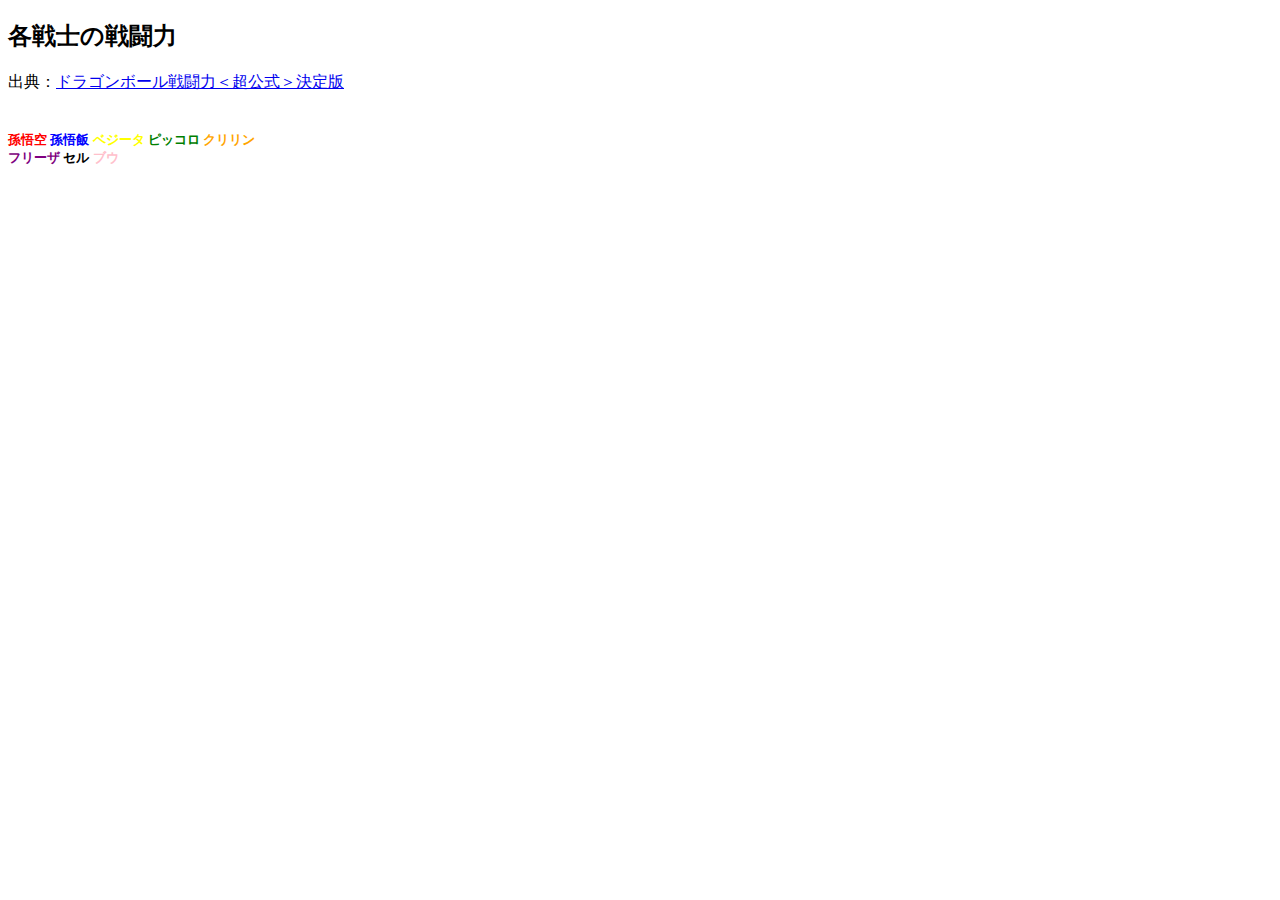
<file: resources/public/sentou.html>
<!DOCTYPE html>
<html lang="jp">
  <head>
    <meta charset="utf-8">
    <title>sentou</title>
    <script src="http://d3js.org/d3.v3.min.js" charset="utf-8"></script>
    <link rel="stylesheet" type="text/css" href="assets/css/sentou.css">
  </head>
  </html>
  <body>
    <h2>各戦士の戦闘力</h2>
    出典：<a href="http://dragonballbp.web.fc2.com/">ドラゴンボール戦闘力＜超公式＞決定版</a>
    <h5>
      <br><font color="red">孫悟空</font>
      <font color="blue">孫悟飯</font>
      <font color="yellow">ベジータ</font>
      <font color="green">ピッコロ</font>
      <font color="orange">クリリン</font>
      <br><font color="purple">フリーザ</font>
      <font color="black">セル</font>
      <font color="pink">ブウ</font>
    </h5>

    <script type="text/javascript">
     /* var margin = {top: 20, right: 20, bottom: 30, left: 150},
     width = 1500 - margin.left - margin.right,
     height = 700 - margin.top - margin.bottom; */
     var margin = {top: 10, right: 10, bottom: 100, left: 120},
     margin2 = {top: 430, right: 10, bottom: 20, left: 120},
     width = 1200 - margin.left - margin.right,
     height = 500 - margin.top - margin.bottom,
     height2 = 500 - margin2.top - margin2.bottom;
 
     var parseDate = d3.time.format("%Y/%m/%d").parse;
 
     // スケールと出力レンジの定義
     var x = d3.time.scale().range([0, width]),
     x2 = d3.time.scale().range([0, width]),
     y = d3.scale.log().range([height, 0]),
     y2 = d3.scale.log().range([height2, 0]);
 
     // 軸の定義
     var xAxis = d3.svg.axis().scale(x).orient("bottom"),
        xAxis2 = d3.svg.axis().scale(x2).orient("bottom"),
        yAxis = d3.svg.axis().scale(y).ticks(10, 0).orient("left");
 
     // brushオブジェクトを作成
     var brush = d3.svg.brush()
        .x(x2)
        .on("brush", brushed);

     // 線の定義
     var line = d3.svg.line()
            .x(function(d) { return x(d.age); })
            .y(function(d) { return y(d.power); });
     var line2 = d3.svg.line()
            .x(function(d) { return x2(d.age); })
            .y(function(d) { return y2(d.power); });
 
     // svgの定義
     var svg = d3.select("body").append("svg")
        .attr("width", width + margin.left + margin.right)
        .attr("height", height + margin.top + margin.bottom);
     svg.append("defs").append("clipPath")
        .attr("id", "clip")
        .append("rect")
        .attr("width", width)
        .attr("height", height);
     var focus = svg.append("g")
        .attr("class", "focus")
        .attr("transform", "translate(" + margin.left + "," + margin.top + ")");
     var context = svg.append("g")
        .attr("class", "context")
        .attr("transform", "translate(" + margin2.left + "," + margin2.top + ")");
 
     // データを読み込む
     d3.json("/demo/d3/sentou/all", function(error, data) {
       // データをフォーマット
       for (sensi_name in data) {
            data[sensi_name].forEach(function(d) {
                d.age = parseDate(d.age);
                d.power = +d.power;
            });
       };
 
       // データを入力ドメインとして設定
       // 同時にextentで目盛りの単位が適切になるようにする
       x.domain(d3.extent(data.gokuu, function(d) { return d.age; }));
       y.domain(d3.extent(data.gokuu, function(d) { return d.power; }));
       x2.domain(x.domain());
       y2.domain(y.domain());

       // path要素をsvgに表示し、折れ線グラフを設定
       for (sensi_name in data) {
            var line_name = 'line-' + sensi_name;

            focus.append("path")
                .datum(data[sensi_name])
                .attr("class", line_name)
                .attr("d", line);

            focus.append("g")
                .attr("class", "x axis")
                .attr("transform", "translate(0," + height + ")")
                .call(xAxis)
                .append("text")
                .attr("x", 1060)
                .attr("dx", ".71em")
                .style("text-anchor", "end")
                .text("エイジ");

            focus.append("g")
                .attr("class", "y axis")
                .call(yAxis)
                .append("text")
                .attr("transform", "rotate(-90)")
                .attr("y", 6)
                .attr("dy", ".71em")
                .style("text-anchor", "end")
                .text("戦闘力");

            context.append("path")
                .datum(data[sensi_name])
                .attr("class", line_name)
                .attr("d", line2);

            context.append("g")
                .attr("class", "x axis")
                .attr("transform", "translate(0," + height2 + ")")
                .call(xAxis2);

            context.append("g")
                .attr("class", "x brush")
                .call(brush)
                .selectAll("rect")
                .attr("y", -6)
                .attr("height", height2 + 7);
        };
     });

     function brushed() {
       /* console.log( brush.extent()); */
       x.domain(brush.empty() ? x2.domain() : brush.extent());
       focus.selectAll("path").attr("d", line);
       focus.selectAll(".x.axis").call(xAxis);
     }
    </script>
  </body>
</html>
</file>
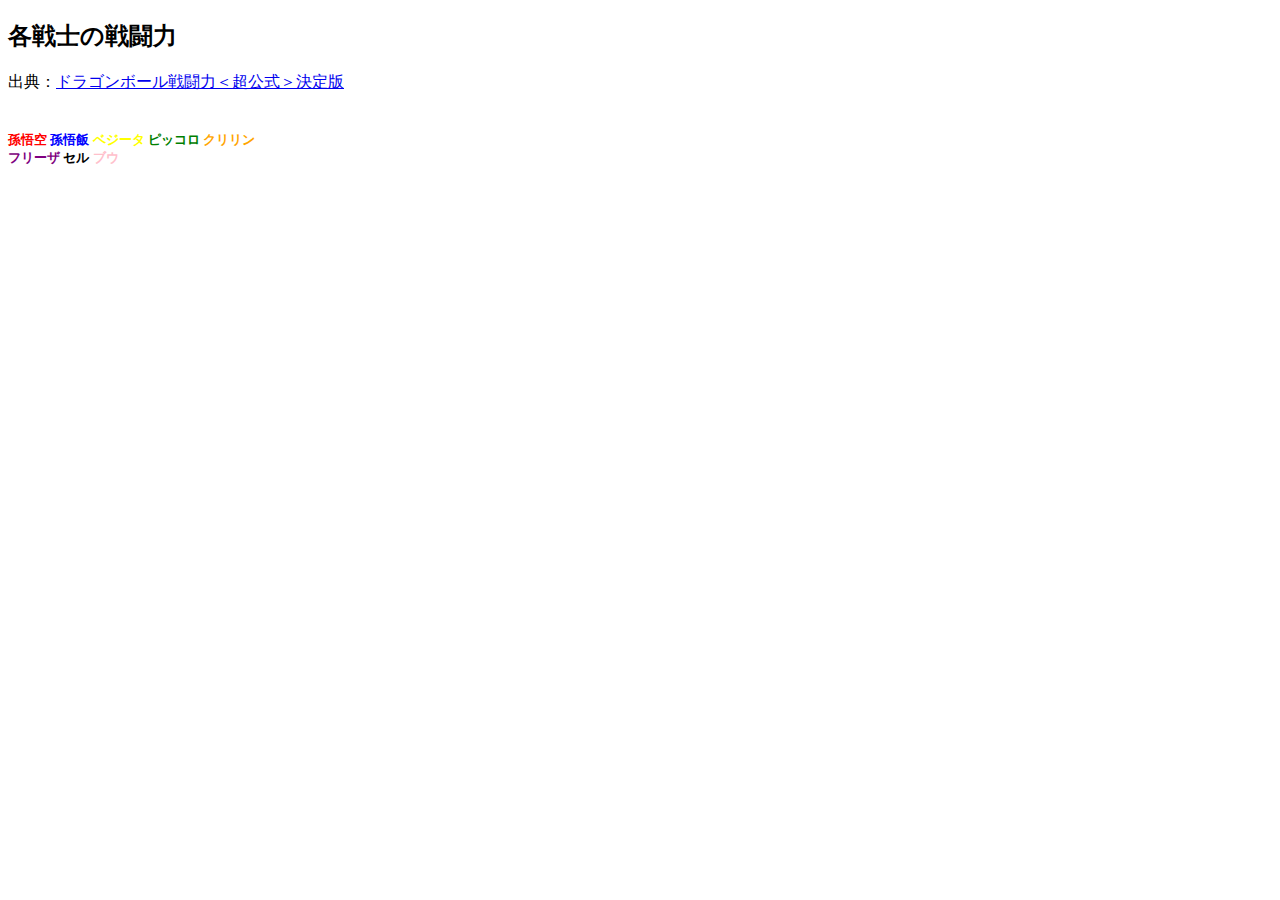
<file: resources/public/demo/sentou_d3.html>
<!DOCTYPE html>
<html lang="jp">
  <head>
    <meta charset="utf-8">
    <title>sentou</title>
    <link rel="stylesheet" type="text/css" href="../assets/css/sentou.css">
    <script src="http://d3js.org/d3.v3.min.js" charset="utf-8"></script>
  </head>
  <body>
    <h2>各戦士の戦闘力</h2>
    出典：<a href="http://dragonballbp.web.fc2.com/">ドラゴンボール戦闘力＜超公式＞決定版</a>
    <h5>
      <br><font color="red">孫悟空</font>
      <font color="blue">孫悟飯</font>
      <font color="yellow">ベジータ</font>
      <font color="green">ピッコロ</font>
      <font color="orange">クリリン</font>
      <br><font color="purple">フリーザ</font>
      <font color="black">セル</font>
      <font color="pink">ブウ</font>
    </h5>

    <script type="text/javascript">
     /* var margin = {top: 20, right: 20, bottom: 30, left: 150},
     width = 1500 - margin.left - margin.right,
     height = 700 - margin.top - margin.bottom; */
     var margin = {top: 10, right: 10, bottom: 100, left: 120},
     margin2 = {top: 430, right: 10, bottom: 20, left: 120},
     width = 1200 - margin.left - margin.right,
     height = 500 - margin.top - margin.bottom,
     height2 = 500 - margin2.top - margin2.bottom;
 
     var parseDate = d3.time.format("%Y/%m/%d").parse;
 
     // スケールと出力レンジの定義
     var x = d3.time.scale().range([0, width]),
     x2 = d3.time.scale().range([0, width]),
     y = d3.scale.log().range([height, 0]),
     y2 = d3.scale.log().range([height2, 0]);
 
     // 軸の定義
     var xAxis = d3.svg.axis().scale(x).orient("bottom"),
        xAxis2 = d3.svg.axis().scale(x2).orient("bottom"),
        yAxis = d3.svg.axis().scale(y).ticks(10, 0).orient("left");
 
     // brushオブジェクトを作成
     var brush = d3.svg.brush()
        .x(x2)
        .on("brush", brushed);

     // 線の定義
     var line = d3.svg.line()
            .x(function(d) { return x(d.age); })
            .y(function(d) { return y(d.power); });
     var line2 = d3.svg.line()
            .x(function(d) { return x2(d.age); })
            .y(function(d) { return y2(d.power); });
 
     // svgの定義
     var svg = d3.select("body").append("svg")
        .attr("width", width + margin.left + margin.right)
        .attr("height", height + margin.top + margin.bottom);
     svg.append("defs").append("clipPath")
        .attr("id", "clip")
        .append("rect")
        .attr("width", width)
        .attr("height", height);
     var focus = svg.append("g")
        .attr("class", "focus")
        .attr("transform", "translate(" + margin.left + "," + margin.top + ")");
     var context = svg.append("g")
        .attr("class", "context")
        .attr("transform", "translate(" + margin2.left + "," + margin2.top + ")");
 
     // データを読み込む
     d3.json("/demo/d3/sentou/all", function(error, data) {
       // データをフォーマット
       for (sensi_name in data) {
            data[sensi_name].forEach(function(d) {
                d.age = parseDate(d.age);
                d.power = +d.power;
            });
       };
 
       // データを入力ドメインとして設定
       // 同時にextentで目盛りの単位が適切になるようにする
       x.domain(d3.extent(data.vegeta, function(d) { return d.age; }));
       y.domain(d3.extent(data.gohan, function(d) { return d.power; }));
       x2.domain(x.domain());
       y2.domain(y.domain());

       // path要素をsvgに表示し、折れ線グラフを設定
       for (sensi_name in data) {
            var line_name = 'line-' + sensi_name;

            focus.append("path")
                .datum(data[sensi_name])
                .attr("class", line_name)
                .attr("d", line);

            focus.append("g")
                .attr("class", "x axis")
                .attr("transform", "translate(0," + height + ")")
                .call(xAxis)
                .append("text")
                .attr("x", 1060)
                .attr("dx", ".71em")
                .style("text-anchor", "end")
                .text("エイジ");

            focus.append("g")
                .attr("class", "y axis")
                .call(yAxis)
                .append("text")
                .attr("transform", "rotate(-90)")
                .attr("y", 6)
                .attr("dy", ".71em")
                .style("text-anchor", "end")
                .text("戦闘力");

            context.append("path")
                .datum(data[sensi_name])
                .attr("class", line_name)
                .attr("d", line2);

            context.append("g")
                .attr("class", "x axis")
                .attr("transform", "translate(0," + height2 + ")")
                .call(xAxis2);

            context.append("g")
                .attr("class", "x brush")
                .call(brush)
                .selectAll("rect")
                .attr("y", -6)
                .attr("height", height2 + 7);
        };
     });

     function brushed() {
       /* console.log( brush.extent()); */
       x.domain(brush.empty() ? x2.domain() : brush.extent());
       focus.selectAll("path").attr("d", line);
       focus.selectAll(".x.axis").call(xAxis);
     }
    </script>
  </body>
</html>
</file>
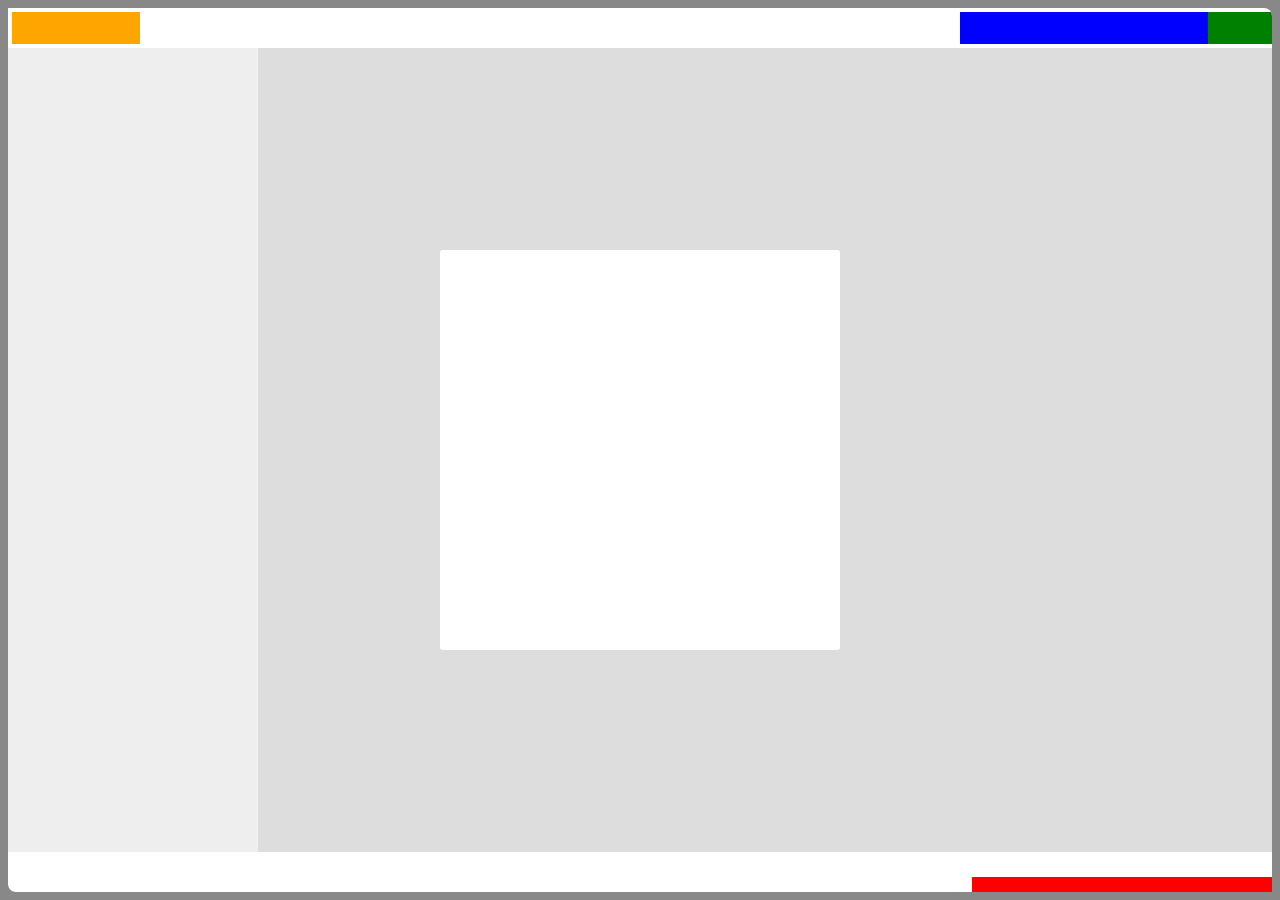
<file: resources/public/demo/spa/spa.html>
<!doctype html>
<html>
  <head>
    <title>SPA Starter</title>

    <link rel="stylesheet" href="css/spa.css" type="text/css" />
    <link rel="stylesheet" href="css/spa.shell.css" type="text/css" />

    <script src="js/jq/jquery-1.11.1.js"></script>
    <script src="js/jq/jquery.uriAnchor.js"></script>

    <script src="js/spa.js"></script>
    <script src="js/spa.shell.js"></script>
    <script>
      $(function () { spa.initModule( $('#spa') ); });
    </script>

  </head>
  <body>
    <div id="spa"></div>
  </body>
</html>
</file>
<file: resources/public/assets/css/sentou.css>
svg {
        font: 10px sans-serif;
    }
 
    .axis path,
    .axis line {
        fill: none;
        stroke: #000;
        shape-rendering: crispEdges;
    }
  
    .line-gokuu {
        fill: none;
        stroke: red;
        stroke-width: 1.5px;
    }
    .line-pikkoro {
        fill: none;
        stroke: green;
        stroke-width: 1.5px;
    }
    .line-vegeta {
        fill: none;
        stroke: yellow;
        stroke-width: 1.5px;
    }
    .line-gohan {
        fill: none;
        stroke: blue;
        stroke-width: 1.5px;
    }
    .line-kuririn {
        fill: none;
        stroke: orange;
        stroke-width: 1.5px;
    }
    .line-freezer {
        fill: none;
        stroke: purple;
        stroke-width: 1.5px;
    }
    .line-cell {
        fill: none;
        stroke: black;
        stroke-width: 1.5px;
    }
    .line-buu {
        fill: none;
        stroke: pink;
        stroke-width: 1.5px;
    }

    .brush .extent {
        stroke: #fff;
        fill-opacity: .125;
        shape-rendering: crispEdges;
    }
</file>
<file: resources/public/demo/spa/css/spa.css>
/*
 * spa.css
 * ルート名前空間スタイル
*/
/** リセット開始 */
  * {
    margin : 0;
    padding : 0;
    -webkit-box-sizing : border-box;
    -moz-box-sizing    : border-box;
    box-sizing         : border-box;
  }
  h1,h2,h3,h4,h5,h6,p { margin-bottom : 10px; }
  ol,ul,dl { list-style-position : inside; }
/** リセット終了 */

/** 標準セレクタ開始 */
  body {
      font : 13px 'Trebuchet MS', Verdana, Helvetica, Arial, sans-serif;
      color            : #444;
      background-color : #888;
  }
  a { text-decoration : none; }
    a:link, a:visited { color : inherit; }
    a:hover { text-decoration: underline; }

  strong {
      font-weight : 800;
      color       : #000;
  }
/**　標準セレクタ終了 */

/** spa名前空間セレクタ開始 */
  #spa {
      position : absolute;
      top      : 8px;
      left     : 8px;
      bottom   : 8px;
      right    : 8px;

      min-height : 500px;
      min-width  : 500px;
      overflow   : hidden;

      background-color : #fff;
      border-radius    : 0 8px 0 8px;
  }
/** spa名前空間セレクタ終了 */

/** ユーティリティセレクタ開始 */
  .spa-x-select {}
  .spa-x-clearfloat {
      height     : 0      !important;
      float      : none   !important;
      visibility : hidden !important;
      clear      : both   !important;
  }
/** ユーティリティセレクタ終了 */
</file>
<file: resources/public/demo/spa/css/spa.shell.css>
/*
 * spa.shell.css
 * シェルスタイル
*/
.spa-shell-head, .spa-shell-head-logo, .spa-shell-head-acct,
.spa-shell-head-search, .spa-shell-main, .spa-shell-main-nav,
.spa-shell-main-content, .spa-shell-foot, .spa-shell-chat,
.spa-shell-modal {
  position : absolute;
}
.spa-shell-head {
  top : 0;
  left : 0;
  right : 0;
  height : 40px;
}
.spa-shell-head-logo {
  top : 4px;
  left : 4px;
  height : 32px;
  width : 128px;
  background : orange;
}
.spa-shell-head-acct {
  top : 4px;
  right : 0;
  height : 32px;
  width : 64px;
  background : green;
}
.spa-shell-head-search {
  top : 4px;
  right : 64px;
  width : 248px;
  height : 32px;
  background : blue;
}
.spa-shell-main {
  top : 40px;
  left : 0;
  bottom : 40px;
  right : 0;
}
.spa-shell-main-content,
.spa-shell-main-nav {
  top : 0;
  bottom : 0;
}
.spa-shell-main-nav {
  width : 250px;
  background : #eee;
}
.spa-x-closed .spa-shell-main-nav {
  width : 0;
}
.spa-shell-main-content {
  left : 250px;
  right : 0;
  background : #ddd;
}
.spa-x-closed .spa-shell-main-content {
  left : 0;
}
.spa-shell-foot {
  bottom : 0;
  left : 0;
  right : 0;
  height : 40px;
}
.spa-shell-chat {
  bottom : 0;
  right : 0;
  width : 300px;
  height : 15px;
  background : red;
  z-index : 1;
}
.spa-shell-modal {
  margin-top : -200px;
  margin-left : -200px;
  top : 50%;
  left : 50%;
  width : 400px;
  height : 400px;
  background : #fff;
  border-radius : 3px;
  z-index : 2;
}
</file>
